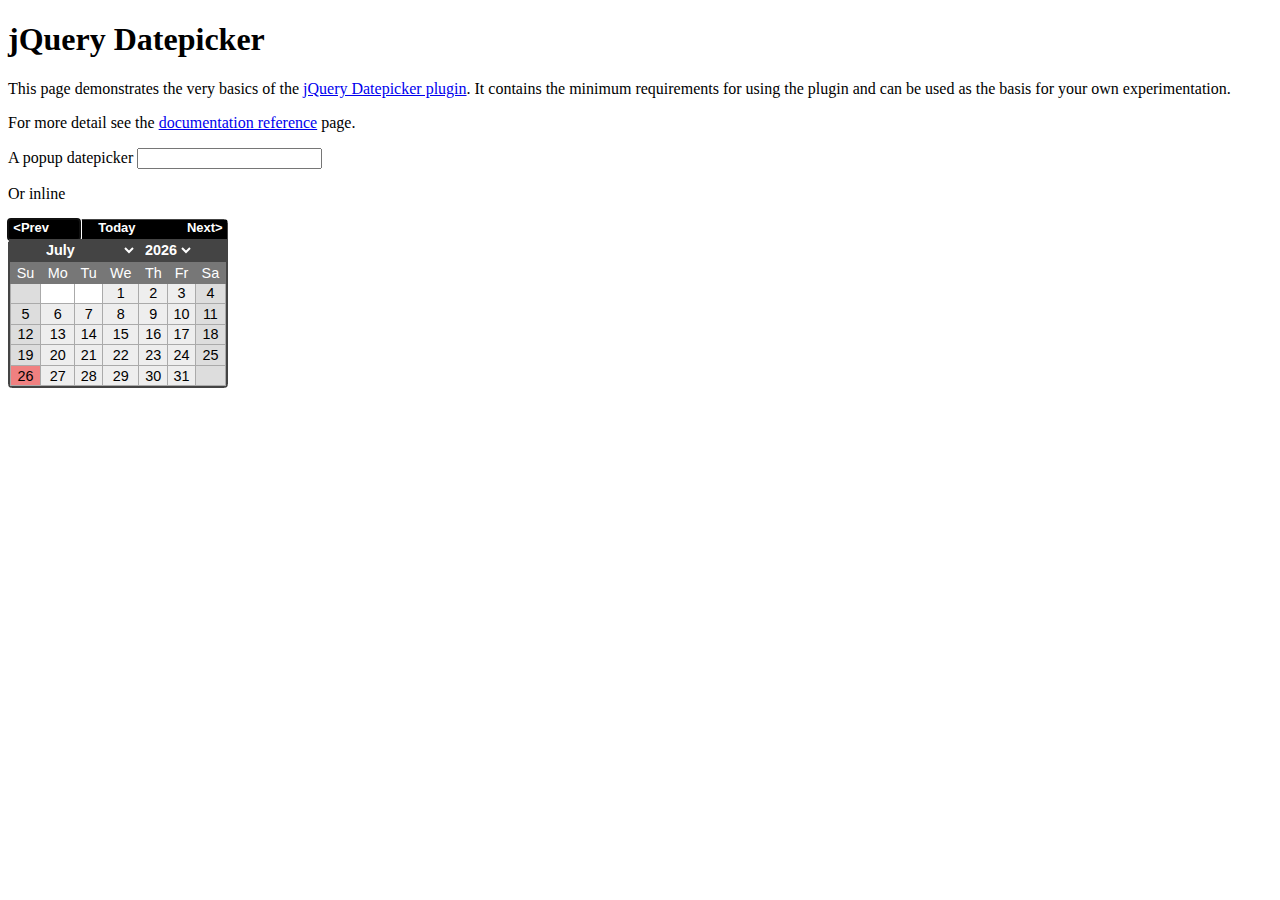
<file: random/jquery.datepick.package-5.0.1/datepickBasic.html>
<!DOCTYPE html>
<html>
<head>
<meta http-equiv="Content-Type" content="text/html;charset=utf-8">
<title>jQuery Datepicker</title>
<link href="jquery.datepick.css" rel="stylesheet">
<script src="http://ajax.googleapis.com/ajax/libs/jquery/1.11.0/jquery.min.js"></script>
<script src="jquery.plugin.js"></script>
<script src="jquery.datepick.js"></script>
<script>
$(function() {
	$('#popupDatepicker').datepick();
	$('#inlineDatepicker').datepick({onSelect: showDate});
});

function showDate(date) {
	alert('The date chosen is ' + date);
}
</script>
</head>
<body>
<h1>jQuery Datepicker</h1>
<p>This page demonstrates the very basics of the
	<a href="http://keith-wood.name/datepick.html">jQuery Datepicker plugin</a>.
	It contains the minimum requirements for using the plugin and
	can be used as the basis for your own experimentation.</p>
<p>For more detail see the <a href="http://keith-wood.name/datepickRef.html">documentation reference</a> page.</p>
<p>A popup datepicker <input type="text" id="popupDatepicker"></p>
<p>Or inline</p>
<div id="inlineDatepicker"></div>
</body>
</html>
</file>
